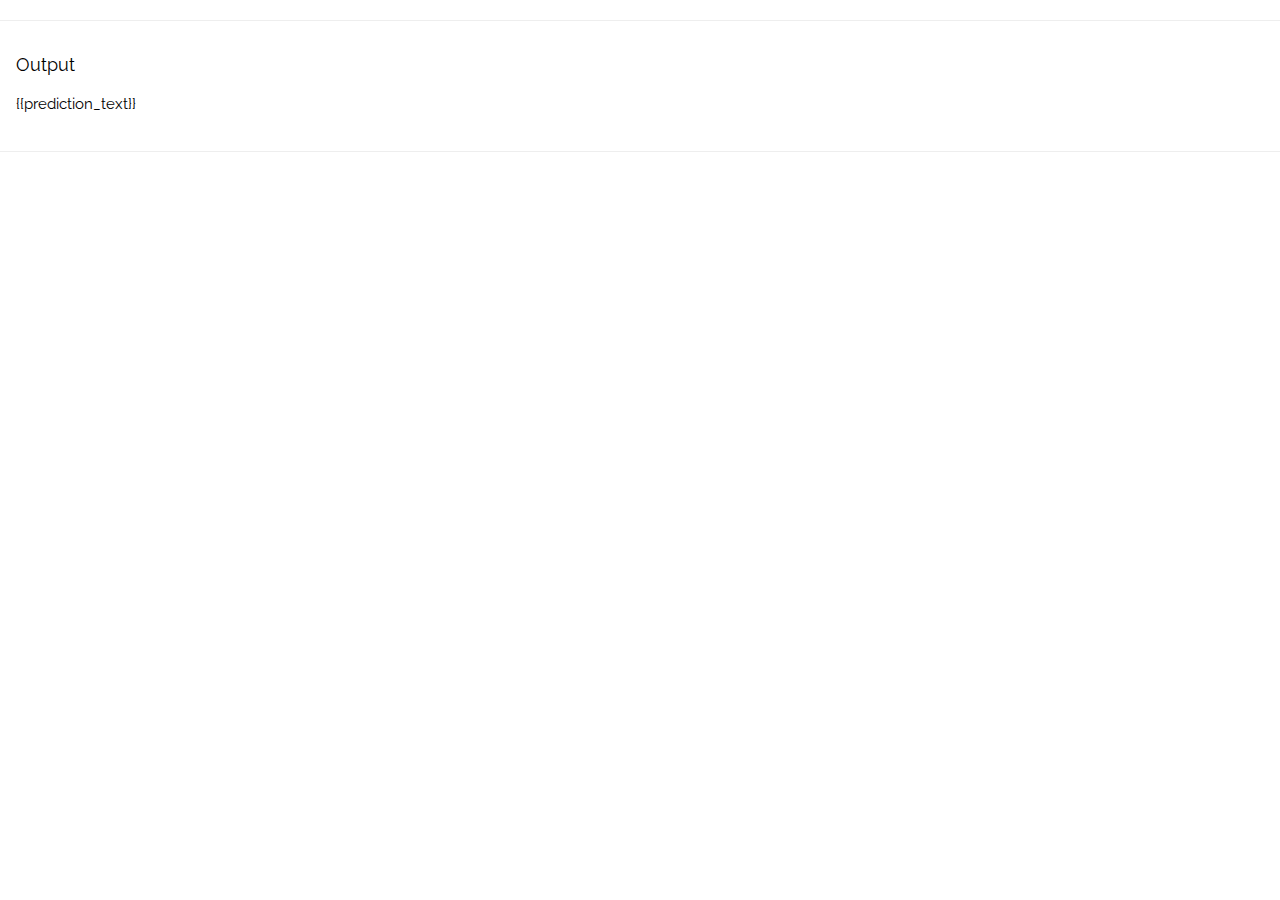
<file: Crop prediction/template/output.html>
<!DOCTYPE html>
<html>
<head>
<title>crop yield predict</title>
<meta charset="UTF-8">
<meta name="viewport" content="width=device-width, initial-scale=1">
<link rel="stylesheet" href="https://www.w3schools.com/w3css/4/w3.css">
<link rel="stylesheet" href="https://fonts.googleapis.com/css?family=Raleway">
<link rel="stylesheet" href="https://cdnjs.cloudflare.com/ajax/libs/font-awesome/4.7.0/css/font-awesome.min.css">
<style>
html,body,h1,h2,h3,h4,h5 {font-family: "Raleway", sans-serif}
</style>
</head>
<body>
    <hr>
<div class="w3-container">
  <h5>Output</h5>
  <p>{{prediction_text}}</p>
</div>
<hr>
</body>
</file>
